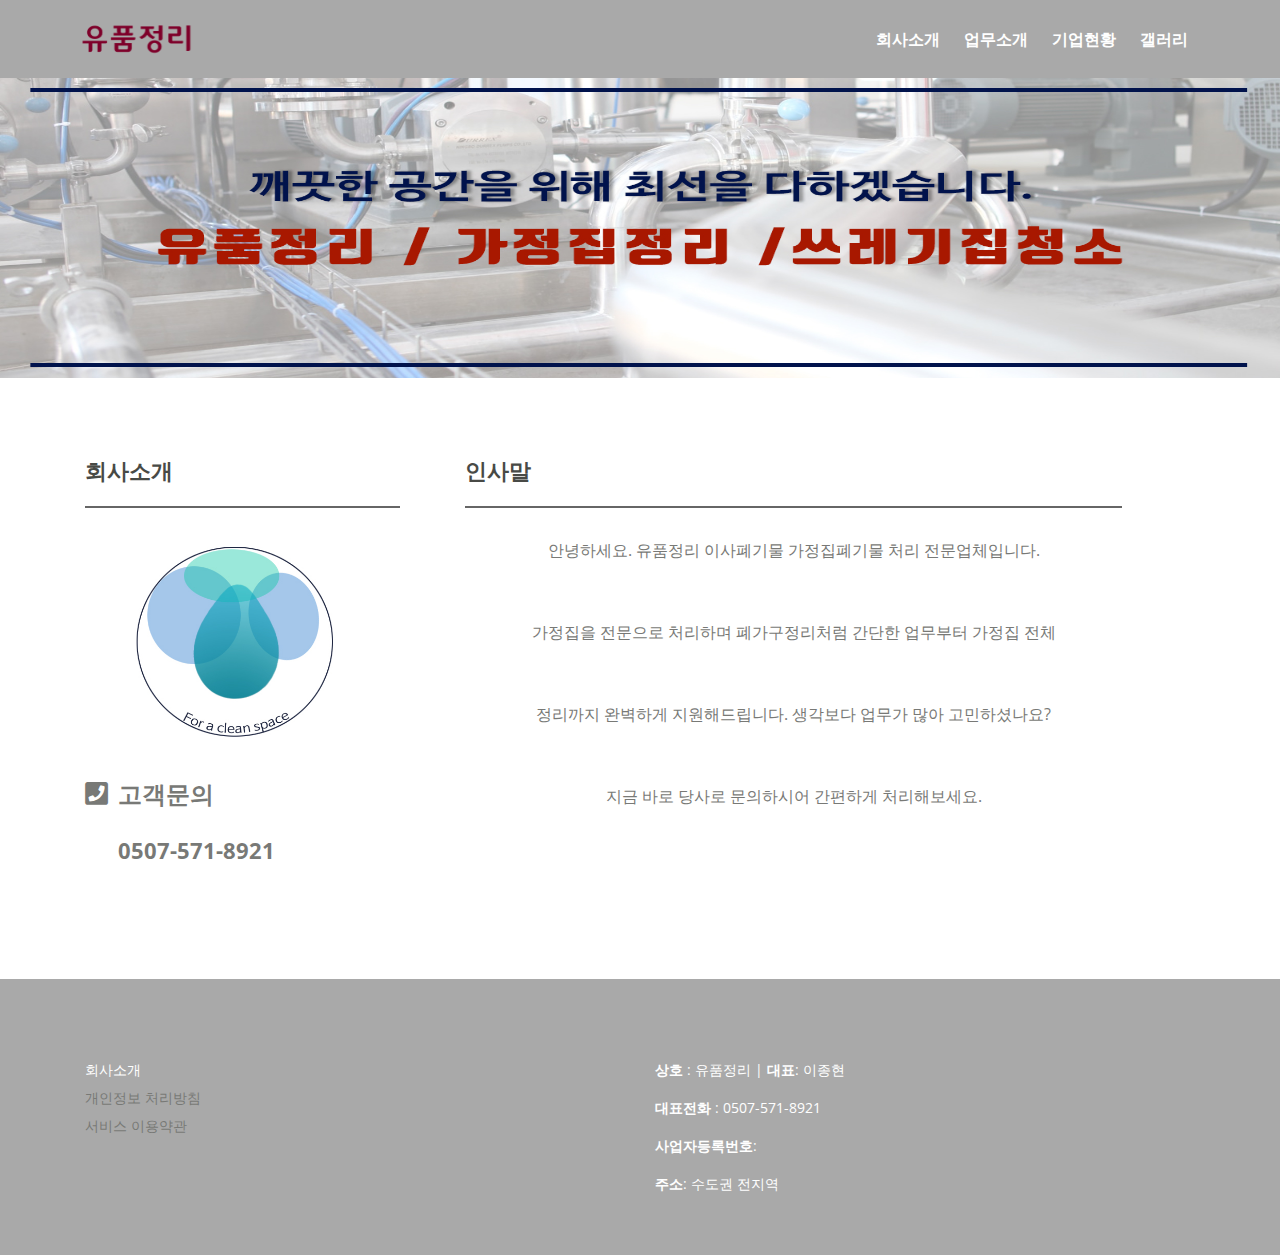
<file: company.html>
<!DOCTYPE html>
    <html lang="ko">
        
    <head>
        <meta charset="utf-8" />
        <meta name="viewport" content="width=device-width, initial-scale=1," />
        <meta http-equiv="X-UA-Compatible" content="IE=edge" />
        <!-- 검색로봇 -->
        <meta name="Location" content="KR" />
        <meta property="og:type" content="website" />
        <meta name="subject" content="강남유품정리 빈집만들기 쓰레기집청소 가정폐기물 이사폐기물" />
        <meta name="title" content="강남유품정리" />
        <meta name="description" content="강남유품정리 빈집만들기 쓰레기집청소 가정폐기물 이사폐기물" />
        <meta property="og:title" content="강남유품정리" />
        <meta property="og:site_name" content="강남유품정리 빈집만들기 쓰레기집청소 가정폐기물 이사폐기물" />
        <meta property="og:description" content="강남유품정리 빈집만들기 쓰레기집청소 가정폐기물 이사폐기물" />

        <!-- 홈페이지제목 바꾸기 -->
        <title>강남유품정리</title>
        <!-- 홈페이지제목 바꾸기 -->
        <link href="https://fonts.googleapis.com/css?family=Montserrat:500,700&display=swap&subset=latin-ext" rel="stylesheet" />
        <link href="https://fonts.googleapis.com/css?family=Open+Sans:400,400i,600&display=swap&subset=latin-ext" rel="stylesheet" />
        <link href="css/bootstrap.css" rel="stylesheet" />
        <link href="css/fontawesome-all.css" rel="stylesheet" />
        <link href="css/swiper.css" rel="stylesheet" />
        <link href="css/magnific-popup.css" rel="stylesheet" />
        <link href="css/styles.css" rel="stylesheet" />
  </head>
  <body>
      <!-- 스피너  -->
    <div class="spinner-wrapper">
      <div class="spinner">
        <div class="bounce1"></div>
        <div class="bounce2"></div>
        <div class="bounce3"></div>
      </div>
    </div>
    <!-- 스피너  -->

    <!-- 네비바  -->

    <nav class="navbar navbar-expand-md navbar-dark navbar-custom">
      <a class="navbar-brand logo-image" href="index.html"><img src="images/logo.png" alt="alternative" /></a>
      <button
        class="navbar-toggler"
        type="button"
        data-toggle="collapse"
        data-target="#navbarsExampleDefault"
        aria-controls="navbarsExampleDefault"
        aria-expanded="false"
        aria-label="Toggle navigation"
      >
        <span class="navbar-toggler-awesome fas fa-bars"></span>
        <span class="navbar-toggler-awesome fas fa-times"></span>
      </button>

      <div class="collapse navbar-collapse" id="navbarsExampleDefault">
        <ul class="navbar-nav ml-auto">
          <li class="nav-item">
            <a class="nav-link page-scroll" href="company.html">회사소개</a>
          </li>
          <li class="nav-item">
            <a class="nav-link page-scroll" href="product.html">업무소개</a>
          </li>
          <li class="nav-item">
            <a class="nav-link page-scroll" href="product2.html">기업현황</a>
          </li>
          <li class="nav-item">
            <a class="nav-link page-scroll" href="gallery.html">갤러리</a>
          </li>
        </ul>
      </div>
    </nav>
    <!-- 네비바-->

    

<!-------------------------------------------------------- 메인 섹션 이미지 여기만 수정------------------------------------------------->
    <div class="contianer">
      <div class="sub-img">
        <img src="images/bgbg.jpg" />
    </div>
    

    <div class="container">
      <div class="row">
        <div class="col-sm-4 sub-right">
          <h3>회사소개</h3>
          <div class="sub-line"></div>
          <img src="images/company_info.jpg" alt="">
          <p class="sub-r-p"><i class="fas fa-phone-square" style="font-size: 26px; margin-right:10px"></i>고객문의</p>
          <p class="sub-r-p2"><i class="fas fa-phone-square" style="color: transparent; font-size: 26px; margin-right:10px"></i>0507-571-8921</p>
        </div>

        <div class="col-sm-8 sub-left">
          <h3>인사말</h3>
          <div class="sub-line"></div>

          <div class="sub-l-text">
            
            <!-- html글쓰기 양식 들어가는곳 -->
            <p>
            <p style="text-align: center;">안녕하세요. 유품정리 이사폐기물 가정집폐기물 처리 전문업체입니다.</p>
<p style="text-align: center;">&nbsp;</p>
<p style="text-align: center;">가정집을 전문으로 처리하며 폐가구정리처럼 간단한 업무부터 가정집 전체</p>
<p style="text-align: center;">&nbsp;</p>
<p style="text-align: center;">정리까지 완벽하게 지원해드립니다. 생각보다 업무가 많아 고민하셨나요?</p>
<p style="text-align: center;">&nbsp;</p>
<p style="text-align: center;">지금 바로 당사로 문의하시어 간편하게 처리해보세요.</p>
            </p>
            <!-- html글쓰기 양식 들어가는곳 -->

        </div>
      </div>
    </div>
    </div>
   <!------------------------------------------------ 메인 섹션 이미지  1200 * 800 ----------------------------------------------------------->





    <!-- 모바일 전화상담 푸터 -->
    <div class="mobile-fixed-bottom">
      <div class="fixed-boottom-text">
        <span><i class="fas fa-phone-square" style="font-size: 26px"></i></span>
        <a href="tel:0507-571-8921">전화상담: 0507-571-8921</a>
      </div>
    </div>
    <!-- 모바일 전화상담 푸터 -->

    <!-- 푸터 -->
   <div class="footer">
    <div class="container">
      <div class="row">
        <div class="col-md-6">
          <div class="text-container">
            <ul class="list-unstyled li-space-lg text-2">
              <li class="mb-11">
                <a class="text-2 text-b" href="company.html">회사소개</a>
              </li>
              <li class="mb-11">
                <a class="text-2 text-b" onclick="javascript:btn()">개인정보 처리방침</a>
              </li>
              <li class="mb-11">
                <a class="text-2 text-b" onclick="javascript:btn()">서비스 이용약관</a>
              </li>
            </ul>
          </div>
        </div>

        <div class="col-md-6">
          <div class="text-container">
            <p class="text-2"><b>상호</b> : 유품정리 | <b>대표</b>: 이종현</p>
            <p class="text-2"><b>대표전화</b> : 0507-571-8921</p>
            <p class="text-2"><b>사업자등록번호</b>: </p>
            <p class="text-2"><b>주소</b>: 수도권 전지역</p>
          </div>
        </div>
      </div>
    </div>
  </div>

  <script>
    function btn() {
      alert("준비중입니다.");
    }
  </script>
  <!-- 푸터 -->

  <!-- 카피라이팅 제거가능 -->
    <div class="copyright">
      <div class="container">
        <div class="row">
          <div class="col-lg-12">
            <!-- <p class="p-small"><a href="">Copyright © 2020</a></p> -->
          </div>
        </div>
      </div>
    </div>
  <!-- 카피라이팅 제거가능 -->

    <!-- Scripts -->
    <script src="js/jquery.min.js"></script>
    <script src="js/popper.min.js"></script>
    <script src="js/bootstrap.min.js"></script>
    <script src="js/jquery.easing.min.js"></script>
    <script src="js/swiper.min.js"></script>
    <script src="js/jquery.magnific-popup.js"></script>
    <script src="js/morphext.min.js"></script>
    <script src="js/isotope.pkgd.min.js"></script>
    <script src="js/validator.min.js"></script>
    <script src="js/scripts.js"></script>
    <!-- Custom scripts -->
    </body>
</html>
</file>
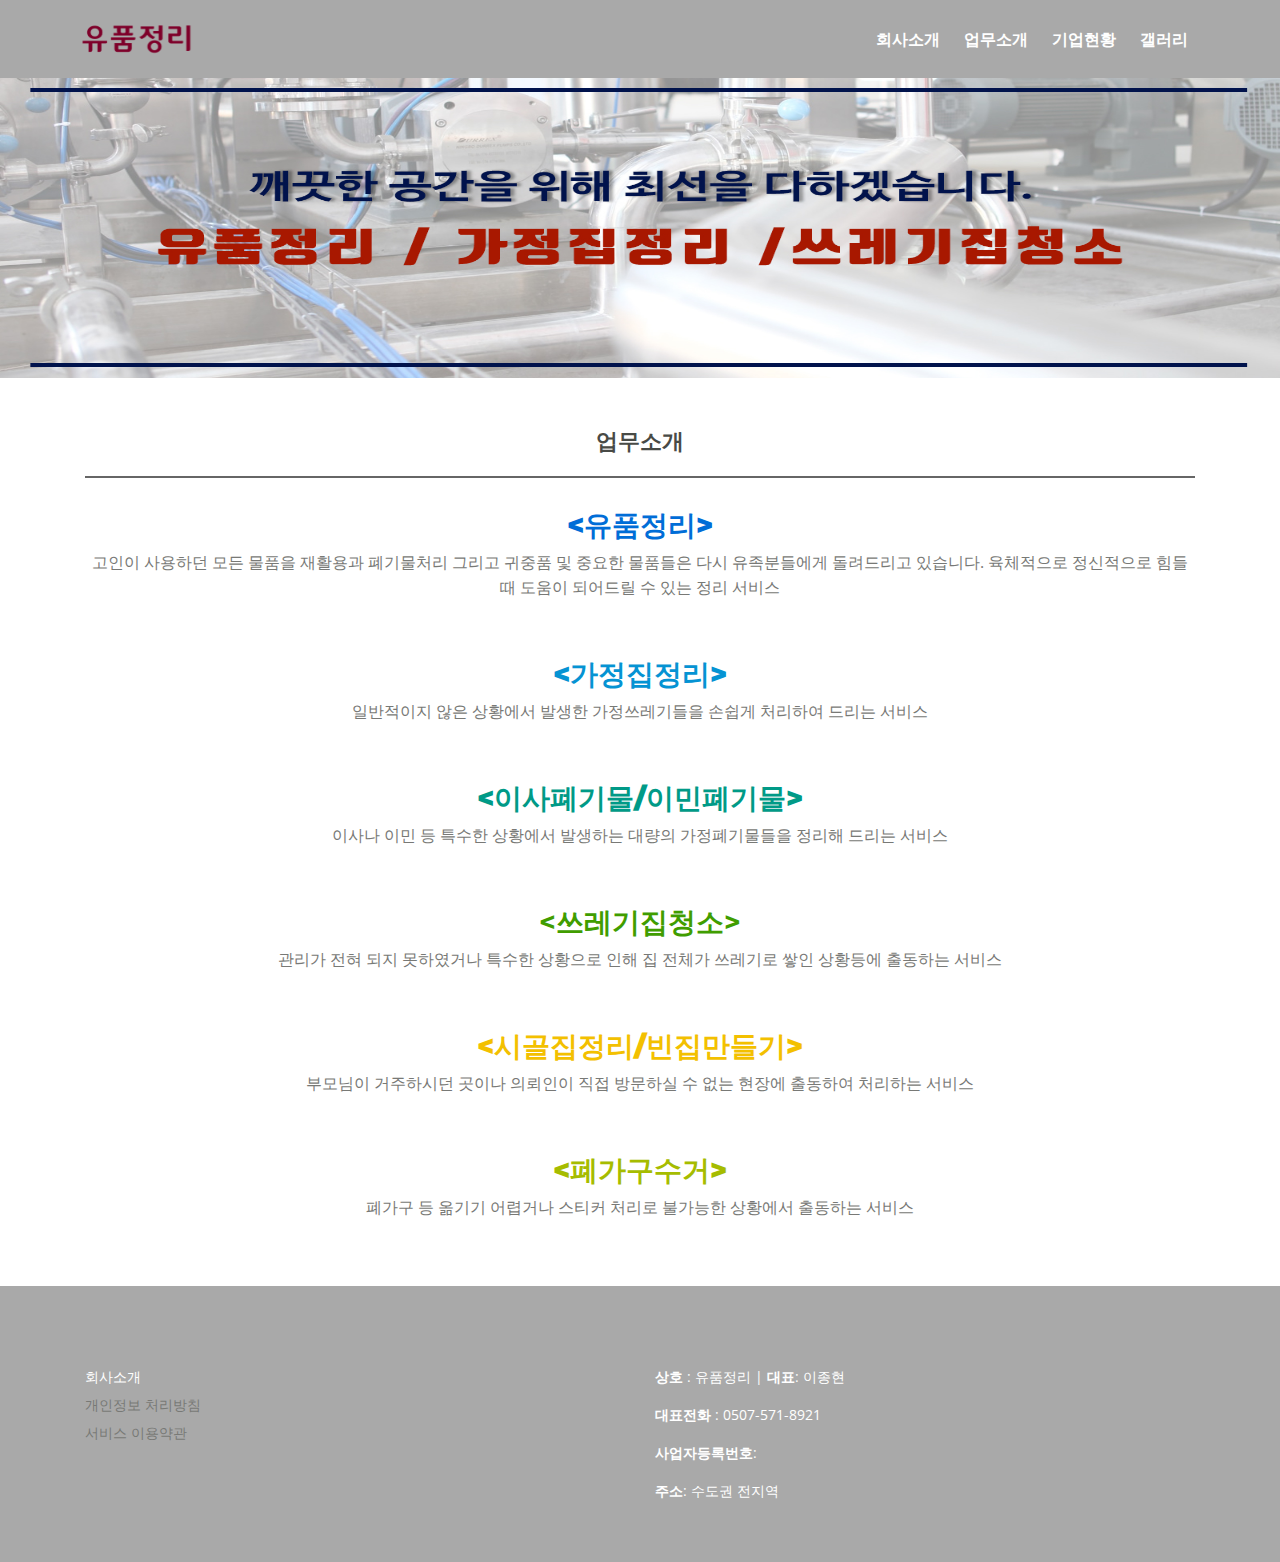
<file: product.html>
<!DOCTYPE html>
    <html lang="ko">
        
    <head>
        <meta charset="utf-8" />
        <meta name="viewport" content="width=device-width, initial-scale=1," />
        <meta http-equiv="X-UA-Compatible" content="IE=edge" />
        <!-- 검색로봇 -->
        <meta name="Location" content="KR" />
        <meta property="og:type" content="website" />
        <meta name="subject" content="강남유품정리 빈집만들기 쓰레기집청소 가정폐기물 이사폐기물" />
        <meta name="title" content="강남유품정리" />
        <meta name="description" content="강남유품정리 빈집만들기 쓰레기집청소 가정폐기물 이사폐기물" />
        <meta property="og:title" content="강남유품정리" />
        <meta property="og:site_name" content="강남유품정리 빈집만들기 쓰레기집청소 가정폐기물 이사폐기물" />
        <meta property="og:description" content="강남유품정리 빈집만들기 쓰레기집청소 가정폐기물 이사폐기물" />

        <!-- 홈페이지제목 바꾸기 -->
        <title>강남유품정리</title>
        <!-- 홈페이지제목 바꾸기 -->
        <link href="https://fonts.googleapis.com/css?family=Montserrat:500,700&display=swap&subset=latin-ext" rel="stylesheet" />
        <link href="https://fonts.googleapis.com/css?family=Open+Sans:400,400i,600&display=swap&subset=latin-ext" rel="stylesheet" />
        <link href="css/bootstrap.css" rel="stylesheet" />
        <link href="css/fontawesome-all.css" rel="stylesheet" />
        <link href="css/swiper.css" rel="stylesheet" />
        <link href="css/magnific-popup.css" rel="stylesheet" />
        <link href="css/styles.css" rel="stylesheet" />
  </head>
  <body>
      <!-- 스피너  -->
    <div class="spinner-wrapper">
      <div class="spinner">
        <div class="bounce1"></div>
        <div class="bounce2"></div>
        <div class="bounce3"></div>
      </div>
    </div>
    <!-- 스피너  -->

    <!-- 네비바  -->

    <nav class="navbar navbar-expand-md navbar-dark navbar-custom">
      <a class="navbar-brand logo-image" href="index.html"><img src="images/logo.png" alt="alternative" /></a>
      <button
        class="navbar-toggler"
        type="button"
        data-toggle="collapse"
        data-target="#navbarsExampleDefault"
        aria-controls="navbarsExampleDefault"
        aria-expanded="false"
        aria-label="Toggle navigation"
      >
        <span class="navbar-toggler-awesome fas fa-bars"></span>
        <span class="navbar-toggler-awesome fas fa-times"></span>
      </button>

      <div class="collapse navbar-collapse" id="navbarsExampleDefault">
        <ul class="navbar-nav ml-auto">
          <li class="nav-item">
            <a class="nav-link page-scroll" href="company.html">회사소개</a>
          </li>
          <li class="nav-item">
            <a class="nav-link page-scroll" href="product.html">업무소개</a>
          </li>
          <li class="nav-item">
            <a class="nav-link page-scroll" href="product2.html">기업현황</a>
          </li>
          <li class="nav-item">
            <a class="nav-link page-scroll" href="gallery.html">갤러리</a>
          </li>
        </ul>
      </div>
    </nav>
    <!-- 네비바-->

    
    <div class="contianer">
      <div class="sub-img">
        <img src="images/bgbg.jpg" />
    </div>
    

    <div class="container">
      <div class="row">
        <div class="col-sm-12 text-center pro-tbox">
          <h3>업무소개</h3>
          <div class="pro-line"></div>
          <div class="pro-text">
            <!-- html글쓰기 양식 들어가는곳 -->
            <p><h2 style="text-align: center;" data-ke-size="size26"><span style="color: #006dd7;"><b>&lt;유품정리&gt;</b></span></h2>
<p style="text-align: center;">고인이 사용하던 모든 물품을 재활용과 폐기물처리 그리고 귀중품 및 중요한 물품들은 다시 유족분들에게 돌려드리고 있습니다. 육체적으로 정신적으로 힘들 때 도움이 되어드릴 수 있는 정리 서비스 </p>
<p style="text-align: center;">&nbsp;</p>
<h2 style="text-align: center;" data-ke-size="size26"><span style="color: #0593d3;"><b>&lt;가정집정리&gt;</b></span></h2>
<p style="text-align: center;">일반적이지 않은 상황에서 발생한 가정쓰레기들을 손쉽게 처리하여 드리는 서비스</p>
<p style="text-align: center;">&nbsp;</p>
<h2 style="text-align: center;" data-ke-size="size26"><span style="color: #009a87;"><b>&lt;이사폐기물/이민폐기물&gt;</b></span></h2>
<p style="text-align: center;">이사나 이민 등 특수한 상황에서 발생하는 대량의 가정폐기물들을 정리해 드리는 서비스</p>
<p style="text-align: center;">&nbsp;</p>
<h2 style="text-align: center;" data-ke-size="size26"><span style="color: #409d00;">&lt;쓰레기집청소&gt;</span></h2>
<p style="text-align: center;">관리가 전혀 되지 못하였거나 특수한 상황으로 인해 집 전체가 쓰레기로 쌓인 상황등에 출동하는 서비스</p>
<p style="text-align: center;">&nbsp;</p>
<h2 style="text-align: center;" data-ke-size="size26"><span style="color: #f3c000;"><b>&lt;시골집정리/빈집만들기&gt;</b></span></h2>
<p style="text-align: center;">부모님이 거주하시던 곳이나 의뢰인이 직접 방문하실 수 없는 현장에 출동하여 처리하는 서비스</p>
<p style="text-align: center;">&nbsp;</p>
<h2 style="text-align: center;" data-ke-size="size26"><span style="color: #a6bc00;"><b>&lt;폐가구수거&gt;</b></span></h2>
<p style="text-align: center;">폐가구 등 옮기기 어렵거나 스티커 처리로 불가능한 상황에서 출동하는 서비스</p></p>
            <!-- html글쓰기 양식 들어가는곳 -->
          </div>
        </div>
      </div>
    </div>





    <!-- 모바일 전화상담 푸터 -->
    <div class="mobile-fixed-bottom">
      <div class="fixed-boottom-text">
        <span><i class="fas fa-phone-square" style="font-size: 26px"></i></span>
        <a href="tel:0507-571-8921">전화상담: 0507-571-8921</a>
      </div>
    </div>
    <!-- 모바일 전화상담 푸터 -->

    <!-- 푸터 -->
   <div class="footer">
    <div class="container">
      <div class="row">
        <div class="col-md-6">
          <div class="text-container">
            <ul class="list-unstyled li-space-lg text-2">
              <li class="mb-11">
                <a class="text-2 text-b" href="company.html">회사소개</a>
              </li>
              <li class="mb-11">
                <a class="text-2 text-b" onclick="javascript:btn()">개인정보 처리방침</a>
              </li>
              <li class="mb-11">
                <a class="text-2 text-b" onclick="javascript:btn()">서비스 이용약관</a>
              </li>
            </ul>
          </div>
        </div>

        <div class="col-md-6">
          <div class="text-container">
            <p class="text-2"><b>상호</b> : 유품정리 | <b>대표</b>: 이종현</p>
            <p class="text-2"><b>대표전화</b> : 0507-571-8921</p>
            <p class="text-2"><b>사업자등록번호</b>: </p>
            <p class="text-2"><b>주소</b>: 수도권 전지역</p>
          </div>
        </div>
      </div>
    </div>
  </div>

  <script>
    function btn() {
      alert("준비중입니다.");
    }
  </script>
  <!-- 푸터 -->

  <!-- 카피라이팅 제거가능 -->
    <div class="copyright">
      <div class="container">
        <div class="row">
          <div class="col-lg-12">
            <!-- <p class="p-small"><a href="">Copyright © 2020</a></p> -->
          </div>
        </div>
      </div>
    </div>
  <!-- 카피라이팅 제거가능 -->

    <!-- Scripts -->
    <script src="js/jquery.min.js"></script>
    <script src="js/popper.min.js"></script>
    <script src="js/bootstrap.min.js"></script>
    <script src="js/jquery.easing.min.js"></script>
    <script src="js/swiper.min.js"></script>
    <script src="js/jquery.magnific-popup.js"></script>
    <script src="js/morphext.min.js"></script>
    <script src="js/isotope.pkgd.min.js"></script>
    <script src="js/validator.min.js"></script>
    <script src="js/scripts.js"></script>
    <!-- Custom scripts -->
    </body>
</html>
</file>
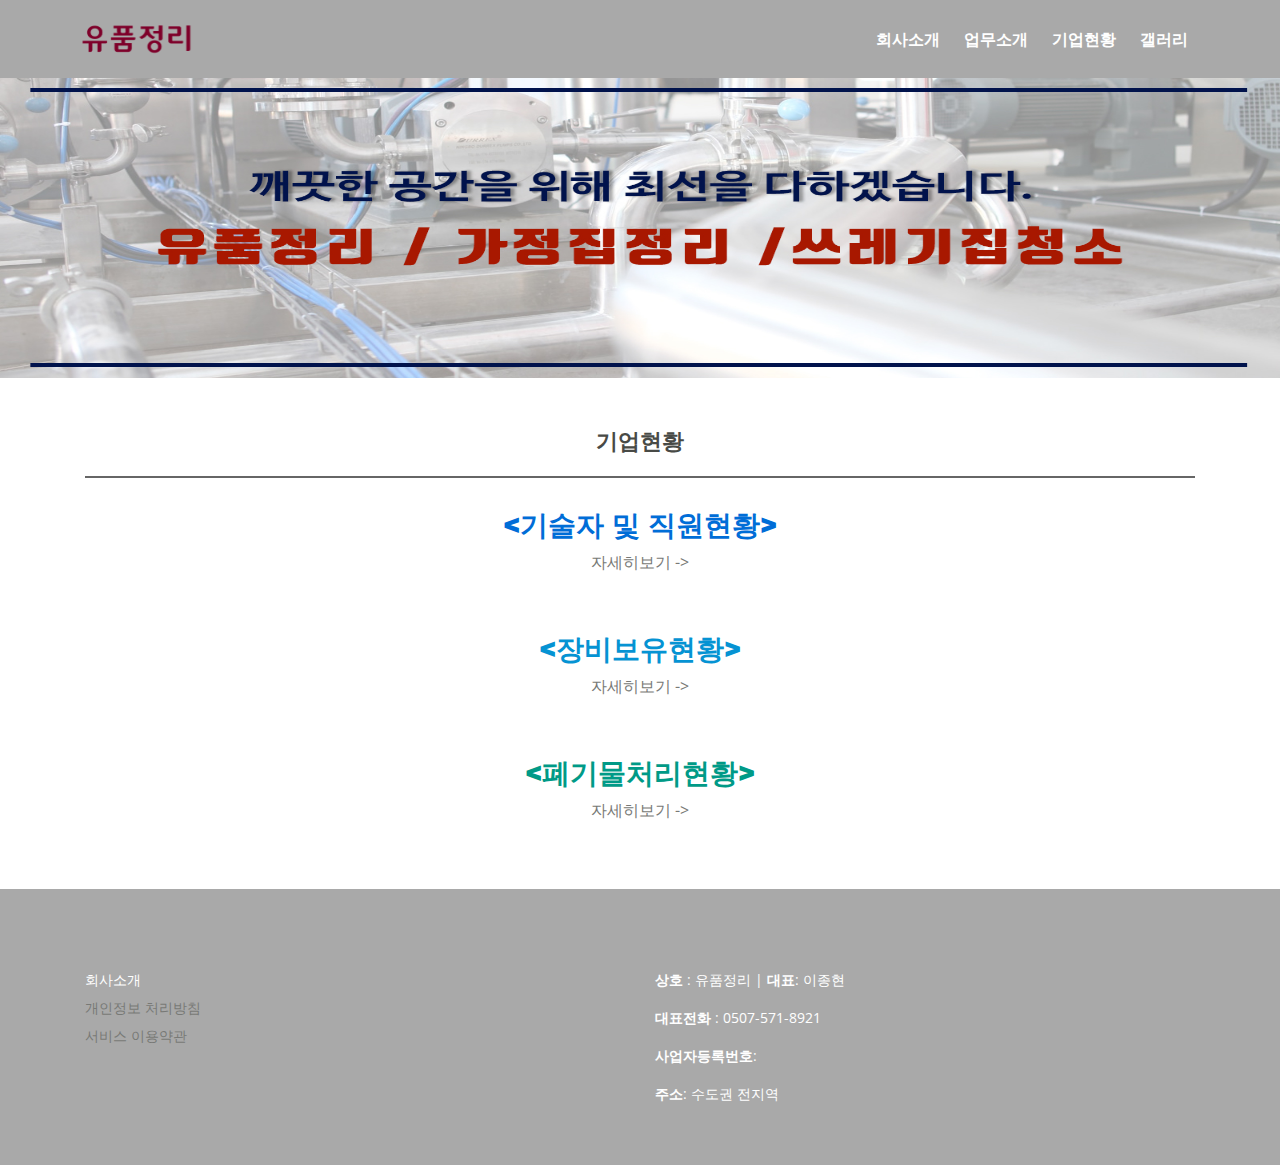
<file: product2.html>
<!DOCTYPE html>
    <html lang="ko">
        
    <head>
        <meta charset="utf-8" />
        <meta name="viewport" content="width=device-width, initial-scale=1," />
        <meta http-equiv="X-UA-Compatible" content="IE=edge" />
        <!-- 검색로봇 -->
        <meta name="Location" content="KR" />
        <meta property="og:type" content="website" />
        <meta name="subject" content="강남유품정리 빈집만들기 쓰레기집청소 가정폐기물 이사폐기물" />
        <meta name="title" content="강남유품정리" />
        <meta name="description" content="강남유품정리 빈집만들기 쓰레기집청소 가정폐기물 이사폐기물" />
        <meta property="og:title" content="강남유품정리" />
        <meta property="og:site_name" content="강남유품정리 빈집만들기 쓰레기집청소 가정폐기물 이사폐기물" />
        <meta property="og:description" content="강남유품정리 빈집만들기 쓰레기집청소 가정폐기물 이사폐기물" />

        <!-- 홈페이지제목 바꾸기 -->
        <title>강남유품정리</title>
        <!-- 홈페이지제목 바꾸기 -->
        <link href="https://fonts.googleapis.com/css?family=Montserrat:500,700&display=swap&subset=latin-ext" rel="stylesheet" />
        <link href="https://fonts.googleapis.com/css?family=Open+Sans:400,400i,600&display=swap&subset=latin-ext" rel="stylesheet" />
        <link href="css/bootstrap.css" rel="stylesheet" />
        <link href="css/fontawesome-all.css" rel="stylesheet" />
        <link href="css/swiper.css" rel="stylesheet" />
        <link href="css/magnific-popup.css" rel="stylesheet" />
        <link href="css/styles.css" rel="stylesheet" />
  </head>
  <body>
      <!-- 스피너  -->
    <div class="spinner-wrapper">
      <div class="spinner">
        <div class="bounce1"></div>
        <div class="bounce2"></div>
        <div class="bounce3"></div>
      </div>
    </div>
    <!-- 스피너  -->

    <!-- 네비바  -->

    <nav class="navbar navbar-expand-md navbar-dark navbar-custom">
      <a class="navbar-brand logo-image" href="index.html"><img src="images/logo.png" alt="alternative" /></a>
      <button
        class="navbar-toggler"
        type="button"
        data-toggle="collapse"
        data-target="#navbarsExampleDefault"
        aria-controls="navbarsExampleDefault"
        aria-expanded="false"
        aria-label="Toggle navigation"
      >
        <span class="navbar-toggler-awesome fas fa-bars"></span>
        <span class="navbar-toggler-awesome fas fa-times"></span>
      </button>

      <div class="collapse navbar-collapse" id="navbarsExampleDefault">
        <ul class="navbar-nav ml-auto">
          <li class="nav-item">
            <a class="nav-link page-scroll" href="company.html">회사소개</a>
          </li>
          <li class="nav-item">
            <a class="nav-link page-scroll" href="product.html">업무소개</a>
          </li>
          <li class="nav-item">
            <a class="nav-link page-scroll" href="product2.html">기업현황</a>
          </li>
          <li class="nav-item">
            <a class="nav-link page-scroll" href="gallery.html">갤러리</a>
          </li>
        </ul>
      </div>
    </nav>
    <!-- 네비바-->

    
    <div class="contianer">
      <div class="sub-img">
        <img src="images/bgbg.jpg" />
    </div>
    

    <div class="container">
      <div class="row">
        <div class="col-sm-12 text-center pro-tbox">
          <h3>기업현황</h3>
          <div class="pro-line"></div>
          <div class="pro-text">
            <!-- html글쓰기 양식 들어가는곳 -->
            <p><h2 style="text-align: center;" data-ke-size="size26"><span style="color: #006dd7;"><b>&lt;기술자 및 직원현황&gt;</b></span></h2>
<p style="text-align: center;">자세히보기 -&gt;</p>
<p style="text-align: center;">&nbsp;</p>
<h2 style="text-align: center;" data-ke-size="size26"><span style="color: #0593d3;"><b>&lt;장비보유현황&gt;</b></span></h2>
<p style="text-align: center;">자세히보기 -&gt;</p>
<p style="text-align: center;">&nbsp;</p>
<h2 style="text-align: center;" data-ke-size="size26"><span style="color: #009a87;"><b>&lt;폐기물처리현황&gt;</b></span></h2>
<p style="text-align: center;">자세히보기 -&gt;</p></p>
            <!-- html글쓰기 양식 들어가는곳 -->
          </div>
        </div>
      </div>
    </div>





    <!-- 모바일 전화상담 푸터 -->
    <div class="mobile-fixed-bottom">
      <div class="fixed-boottom-text">
        <span><i class="fas fa-phone-square" style="font-size: 26px"></i></span>
        <a href="tel:0507-571-8921">전화상담: 0507-571-8921</a>
      </div>
    </div>
    <!-- 모바일 전화상담 푸터 -->

    <!-- 푸터 -->
   <div class="footer">
    <div class="container">
      <div class="row">
        <div class="col-md-6">
          <div class="text-container">
            <ul class="list-unstyled li-space-lg text-2">
              <li class="mb-11">
                <a class="text-2 text-b" href="company.html">회사소개</a>
              </li>
              <li class="mb-11">
                <a class="text-2 text-b" onclick="javascript:btn()">개인정보 처리방침</a>
              </li>
              <li class="mb-11">
                <a class="text-2 text-b" onclick="javascript:btn()">서비스 이용약관</a>
              </li>
            </ul>
          </div>
        </div>

        <div class="col-md-6">
          <div class="text-container">
            <p class="text-2"><b>상호</b> : 유품정리 | <b>대표</b>: 이종현</p>
            <p class="text-2"><b>대표전화</b> : 0507-571-8921</p>
            <p class="text-2"><b>사업자등록번호</b>: </p>
            <p class="text-2"><b>주소</b>: 수도권 전지역</p>
          </div>
        </div>
      </div>
    </div>
  </div>

  <script>
    function btn() {
      alert("준비중입니다.");
    }
  </script>
  <!-- 푸터 -->

  <!-- 카피라이팅 제거가능 -->
    <div class="copyright">
      <div class="container">
        <div class="row">
          <div class="col-lg-12">
            <!-- <p class="p-small"><a href="">Copyright © 2020</a></p> -->
          </div>
        </div>
      </div>
    </div>
  <!-- 카피라이팅 제거가능 -->

    <!-- Scripts -->
    <script src="js/jquery.min.js"></script>
    <script src="js/popper.min.js"></script>
    <script src="js/bootstrap.min.js"></script>
    <script src="js/jquery.easing.min.js"></script>
    <script src="js/swiper.min.js"></script>
    <script src="js/jquery.magnific-popup.js"></script>
    <script src="js/morphext.min.js"></script>
    <script src="js/isotope.pkgd.min.js"></script>
    <script src="js/validator.min.js"></script>
    <script src="js/scripts.js"></script>
    <!-- Custom scripts -->
    </body>
</html>
</file>
<file: css/styles.css>
/* add css */

.blinking {
  -webkit-animation: blink 0.8s ease-in-out infinite alternate;
  -moz-animation: blink 0.8s ease-in-out infinite alternate;
  animation: blink 0.8s ease-in-out infinite alternate;
  color: #006fc0;
}

@-webkit-keyframes blink {
  0% {
    opacity: 0;
  }
  100% {
    opacity: 1;
  }
}
@-moz-keyframes blink {
  0% {
    opacity: 0;
  }
  100% {
    opacity: 1;
  }
}
@keyframes blink {
  0% {
    opacity: 0;
  }
  100% {
    opacity: 1;
  }
}

.main-content {
  width: 100%;
  text-align: center;
}

.main-content img {
  width: 100%;
  max-width: 1140px;
}

.btn {
  text-decoration: none;
  font-weight: bold;
}

.card {
  /* border: none; */
  border-radius: 0;
  padding: 10px;
}

.card:nth-child(2) {
  border-left: none;
  border-right: none;
}

.card-icon {
  font-size: 3rem;
  margin-bottom: 1rem;
  color: #006fc0;
}

.slide-sub-img img {
  width: 90%;
}

.mobile-fixed-bottom {
  position: fixed;
  text-align: center;
  z-index: 999;
  padding: 10px;
  bottom: 0;
  width: 100%;
  background-color: #111;
  display: none;
}

.fixed-boottom-text {
  padding: 10px;
  border: 1px solid #fff;
  display: flex;
  justify-content: center;
  align-items: center;
}

.fixed-boottom-text span {
  color: #fff;
  margin-right: 10px;
}

.fixed-boottom-text a {
  text-decoration: none;
  color: #fff;
}

.fixed-boottom-text:hover {
  color: #fff;
  font-size: 1.2rem;
  transform: 1s all;
  cursor: pointer;
}

.slide-sub-img {
  text-align: left;
}

.contact-text {
  text-align: left;
}

.contact-text p {
  font-size: 14px;
}

.text-b {
  color: #fff;
  text-decoration: none;
}

.text-container p {
  color: #fff;
}

.portfolioContainer {
  display: flex;
  flex-wrap: wrap;
}
.thumb {
  background-color: #ffffff;
  border-radius: 3px;
  margin-top: 30px;
  padding-bottom: 10px;
  padding-left: 10px;
  padding-right: 10px;
  padding-top: 10px;
  width: 100%;
}

.thumb-img {
  border-radius: 2px;
  overflow: hidden;
  width: 100%;
  min-width: 220px;
  min-height: 200px;
  max-width: 220px;
  max-height: 200px;
}

.gal-detail h5 {
  margin: 16px auto 10px auto;
  width: 80%;
  white-space: nowrap;
  display: block;
  overflow: hidden;
  text-overflow: ellipsis;
  font-size: 16px;
}

.card-image {
  min-width: 230px;
  min-height: 220px;
}

@media (max-width: 1024px) {
  .card-image {
    min-width: 190px;
    min-height: 180px;
  }
}

@media (max-width: 1000px) {
  .card-image {
    min-width: 190px;
    min-height: 180px;
    max-width: 250px;
    max-height: 180px;
  }
}

@media (max-width: 769px) {
  .card-image {
    min-width: 450px;
    min-height: 450px;
  }

  .mobile-fixed-bottom {
    display: block;
  }

  .main-content img {
    /* min-width: 1140px; */
    width: 100% !important;
  }
  .slide-sub-img {
    margin-top: 20px;
    text-align: center;
  }

  .contact-text {
    text-align: center;
  }

  .card {
    /* border: none; */
    border-bottom: 1px solid rgba(0, 0, 0, 0.125);
  }
}

@media (max-width: 768px) {
  .thumb-img {
    width: 100%;
    height: 100%;
    max-width: 100%;
    max-height: 250px;
  }
}

@media (max-width: 550px) {
  .card-image {
    min-width: 400px;
    min-height: 400px;
    max-width: 450px;
    max-height: 450px;
  }
}

@media (max-width: 450px) {
  .card-image {
    min-width: 300px;
    min-height: 300px;
  }
}

@media (max-width: 400px) {
  .card-image {
    min-width: 230px;
    min-height: 230px;
    max-width: 200px;
    max-height: 200px;
  }
}

/* sub page*/

.text-center {
  text-align: center;
}

.sub-img {
  width: 100%;
  height: 300px;
}

.sub-img img {
  width: 100%;
  height: 300px;
}

.sub-right,
.sub-left {
  margin-top: 30px;
  padding-top: 50px;
  padding-bottom: 100px;
}

.sub-right img {
  width: 300px;
}

.sub-r-p {
  margin-top: 30px;
  font-size: 24px;
  font-weight: bold;
}

.sub-r-p2 {
  margin-top: 30px;
  font-size: 22px;
  font-weight: bold;
}

.sub-line {
  width: 90%;
  height: 2px;
  background-color: #666;
  margin: 20px 0 30px 0px;
}

.sub-l-text {
  width: 90%;
}

@media (max-width: 768px) {
  .sub-right,
  .sub-left {
    text-align: center;
  }

  .sub-right img {
    width: 200px;
  }
  .sub-line {
    width: 100%;
    height: 2px;
    background-color: #666;
    margin: 20px 0 30px 0px;
  }

  .sub-l-text {
    width: 100%;
  }

  .sub-r-p {
    margin-top: 0px;
    font-size: 16px;
    font-weight: bold;
  }

  .sub-r-p2 {
    margin-top: 0px;
    font-size: 16px;
    font-weight: bold;
  }

  .sub-right,
  .sub-left {
    margin-top: 30px;
    padding-top: 0px;
    padding-bottom: 50px;
  }
}

.pro-tbox {
  padding-top: 50px;
  padding-bottom: 50px;
}

.pro-line {
  width: 100%;
  height: 2px;
  background-color: #666;
  margin: 20px 0 30px 0px;
}

@media (max-width: 768px) {
  .pro-line {
    width: 100%;
    height: 2px;
    background-color: #666;
    margin: 20px 0 30px 0px;
  }
}

/* sub page end */

/* add css */

body,
html {
  width: 100%;
  height: 100%;
}

body,
p {
  color: #787976;
  font: 400 1rem/1.5625rem "Open Sans", sans-serif;
}

.p-large {
  font: 400 1.125rem/1.625rem "Open Sans", sans-serif;
}

.p-small {
  font: 400 0.875rem/1.375rem "Open Sans", sans-serif;
}

.p-heading {
  margin-bottom: 3.5rem;
  text-align: center;
}

.li-space-lg li {
  margin-bottom: 0.375rem;
}

.indent {
  padding-left: 1.25rem;
}

h1 {
  color: #484a46;
  font: 700 2.5rem/3rem "Montserrat", sans-serif;
}

h2 {
  color: #484a46;
  font: 700 1.75rem/2.125rem "Montserrat", sans-serif;
}

h3 {
  color: #484a46;
  font: 700 1.375rem/1.75rem "Montserrat", sans-serif;
}

h4 {
  color: #484a46;
  font: 700 1.25rem/1.625rem "Montserrat", sans-serif;
}

h5 {
  color: #484a46;
  font: 700 1.125rem/1.5rem "Montserrat", sans-serif;
}

h6 {
  color: #484a46;
  font: 700 1rem/1.375rem "Montserrat", sans-serif;
}

a {
  color: #787976;
  text-decoration: underline;
}

a:hover {
  color: #787976;
  text-decoration: underline;
}

a.green {
  color: #006fc0;
}

a.white,
.white {
  color: #dfe5ec;
}

.testimonial-text {
  font-style: italic;
}

.testimonial-author {
  font: 700 1rem/1.375rem "Montserrat", sans-serif;
}

strong {
  color: #484a46;
}

.section-title {
  color: #006fc0;
  font: 500 0.8125rem/1.125rem "Montserrat", sans-serif;
}

.btn-solid-reg {
  display: inline-block;
  padding: 1.1875rem 1.875rem 1.1875rem 1.875rem;
  border: 0.125rem solid #006fc0;
  border-radius: 0.25rem;
  background-color: #006fc0;
  color: #fff;
  font: 700 0.75rem/0 "Montserrat", sans-serif;
  text-decoration: none;
  transition: all 0.2s;
}

.btn-solid-reg:hover {
  background-color: transparent;
  color: #006fc0;
  text-decoration: none;
}

.btn-solid-lg {
  display: inline-block;
  padding: 1.375rem 2.125rem 1.375rem 2.125rem;
  border: 0.125rem solid #006fc0;
  border-radius: 0.25rem;
  background-color: #006fc0;
  color: #fff;
  font: 700 0.75rem/0 "Montserrat", sans-serif;
  text-decoration: none;
  transition: all 0.2s;
}

.btn-solid-lg:hover {
  background-color: transparent;
  color: #006fc0;
  text-decoration: none;
}

.btn-outline-reg {
  display: inline-block;
  padding: 1.1875rem 1.875rem 1.1875rem 1.875rem;
  border: 0.125rem solid #787976;
  border-radius: 0.25rem;
  background-color: transparent;
  color: #787976;
  font: 700 0.75rem/0 "Montserrat", sans-serif;
  text-decoration: none;
  transition: all 0.2s;
}

.btn-outline-reg:hover {
  background-color: #787976;
  color: #fff;
  text-decoration: none;
}

.btn-outline-lg {
  display: inline-block;
  padding: 1.375rem 2.125rem 1.375rem 2.125rem;
  border: 0.125rem solid #787976;
  border-radius: 0.25rem;
  background-color: transparent;
  color: #787976;
  font: 700 0.75rem/0 "Montserrat", sans-serif;
  text-decoration: none;
  transition: all 0.2s;
}

.btn-outline-lg:hover {
  background-color: #787976;
  color: #fff;
  text-decoration: none;
}

.btn-outline-sm {
  display: inline-block;
  padding: 1rem 1.625rem 0.9375rem 1.625rem;
  border: 0.125rem solid #787976;
  border-radius: 0.25rem;
  background-color: transparent;
  color: #787976;
  font: 700 0.75rem/0 "Montserrat", sans-serif;
  text-decoration: none;
  transition: all 0.2s;
}

.btn-outline-sm:hover {
  background-color: #787976;
  color: #fff;
  text-decoration: none;
}

.form-group {
  position: relative;
  margin-bottom: 1.25rem;
}

.form-group.has-error.has-danger {
  margin-bottom: 0.625rem;
}

.form-group.has-error.has-danger .help-block.with-errors ul {
  margin-top: 0.375rem;
}

.label-control {
  position: absolute;
  top: 0.8125rem;
  left: 1.375rem;
  color: #787976;
  opacity: 1;
  font: 400 0.875rem/1.375rem "Open Sans", sans-serif;
  cursor: text;
  transition: all 0.2s ease;
}

/* IE10+ hack to solve lower label text position compared to the rest of the browsers */
@media screen and (-ms-high-contrast: active), screen and (-ms-high-contrast: none) {
  .label-control {
    top: 0.9375rem;
  }
}

.form-control-input:focus + .label-control,
.form-control-input.notEmpty + .label-control,
.form-control-textarea:focus + .label-control,
.form-control-textarea.notEmpty + .label-control {
  top: 0.125rem;
  opacity: 1;
  font-size: 0.75rem;
  font-weight: 500;
}

.form-control-input,
.form-control-select {
  display: block; /* needed for proper display of the label in Firefox, IE, Edge */
  width: 100%;
  padding-top: 1.25rem;
  padding-bottom: 0.25rem;
  padding-left: 1.3125rem;
  border: 1px solid #dadada;
  border-radius: 0.25rem;
  background-color: #fff;
  color: #787976;
  font: 400 0.875rem/1.375rem "Open Sans", sans-serif;
  transition: all 0.2s;
  -webkit-appearance: none; /* removes inner shadow on form inputs on ios safari */
}

.form-control-select {
  padding-top: 0.5rem;
  padding-bottom: 0.5rem;
  height: 3rem;
}

/* IE10+ hack to solve lower label text position compared to the rest of the browsers */
@media screen and (-ms-high-contrast: active), screen and (-ms-high-contrast: none) {
  .form-control-input {
    padding-top: 1.25rem;
    padding-bottom: 0.75rem;
    line-height: 1.75rem;
  }

  .form-control-select {
    padding-top: 0.875rem;
    padding-bottom: 0.75rem;
    height: 3.125rem;
    line-height: 2.125rem;
  }
}

select {
  /* you should keep these first rules in place to maintain cross-browser behavior */
  -webkit-appearance: none;
  -moz-appearance: none;
  -ms-appearance: none;
  -o-appearance: none;
  appearance: none;
  background-image: url("../images/down-arrow.png");
  background-position: 96% 50%;
  background-repeat: no-repeat;
  outline: none;
}

select::-ms-expand {
  display: none; /* removes the ugly default down arrow on select form field in IE11 */
}

.form-control-textarea {
  display: block; /* used to eliminate a bottom gap difference between Chrome and IE/FF */
  width: 100%;
  height: 8rem; /* used instead of html rows to normalize height between Chrome and IE/FF */
  padding-top: 1.25rem;
  padding-left: 1.3125rem;
  border: 1px solid #dadada;
  border-radius: 0.25rem;
  background-color: #fff;
  color: #787976;
  font: 400 1rem/1.5625rem "Open Sans", sans-serif;
  transition: all 0.2s;
}

.form-control-input:focus,
.form-control-select:focus,
.form-control-textarea:focus {
  border: 1px solid #a1a1a1;
  outline: none; /* Removes blue border on focus */
}

.form-control-input:hover,
.form-control-select:hover,
.form-control-textarea:hover {
  border: 1px solid #a1a1a1;
}

.checkbox {
  font: 400 0.875rem/1.375rem "Open Sans", sans-serif;
}

input[type="checkbox"] {
  vertical-align: -15%;
  margin-right: 0.375rem;
}

/* IE10+ hack to raise checkbox field position compared to the rest of the browsers */
@media screen and (-ms-high-contrast: active), screen and (-ms-high-contrast: none) {
  input[type="checkbox"] {
    vertical-align: -9%;
  }
}

.form-control-submit-button {
  display: inline-block;
  width: 100%;
  height: 3.125rem;
  border: 0.125rem solid #006fc0;
  border-radius: 0.25rem;
  background-color: #006fc0;
  color: #fff;
  font: 700 0.75rem/1.75rem "Montserrat", sans-serif;
  cursor: pointer;
  transition: all 0.2s;
}

.form-control-submit-button:hover {
  background-color: transparent;
  color: #006fc0;
}

/* Form Success And Error Message Formatting */
#lmsgSubmit.h3.text-center.tada.animated,
#cmsgSubmit.h3.text-center.tada.animated,
#pmsgSubmit.h3.text-center.tada.animated,
#lmsgSubmit.h3.text-center,
#cmsgSubmit.h3.text-center,
#pmsgSubmit.h3.text-center {
  display: block;
  margin-bottom: 0;
  color: #b93636;
  font: 400 1.125rem/1rem "Open Sans", sans-serif;
}

.help-block.with-errors .list-unstyled {
  color: #787976;
  font-size: 0.75rem;
  line-height: 1.125rem;
  text-align: left;
}

.help-block.with-errors ul {
  margin-bottom: 0;
}
/* end of form success and error message formatting */

/* Form Success And Error Message Animation - Animate.css */
@-webkit-keyframes tada {
  from {
    -webkit-transform: scale3d(1, 1, 1);
    -ms-transform: scale3d(1, 1, 1);
    transform: scale3d(1, 1, 1);
  }
  10%,
  20% {
    -webkit-transform: scale3d(0.9, 0.9, 0.9) rotate3d(0, 0, 1, -3deg);
    -ms-transform: scale3d(0.9, 0.9, 0.9) rotate3d(0, 0, 1, -3deg);
    transform: scale3d(0.9, 0.9, 0.9) rotate3d(0, 0, 1, -3deg);
  }
  30%,
  50%,
  70%,
  90% {
    -webkit-transform: scale3d(1.1, 1.1, 1.1) rotate3d(0, 0, 1, 3deg);
    -ms-transform: scale3d(1.1, 1.1, 1.1) rotate3d(0, 0, 1, 3deg);
    transform: scale3d(1.1, 1.1, 1.1) rotate3d(0, 0, 1, 3deg);
  }
  40%,
  60%,
  80% {
    -webkit-transform: scale3d(1.1, 1.1, 1.1) rotate3d(0, 0, 1, -3deg);
    -ms-transform: scale3d(1.1, 1.1, 1.1) rotate3d(0, 0, 1, -3deg);
    transform: scale3d(1.1, 1.1, 1.1) rotate3d(0, 0, 1, -3deg);
  }
  to {
    -webkit-transform: scale3d(1, 1, 1);
    -ms-transform: scale3d(1, 1, 1);
    transform: scale3d(1, 1, 1);
  }
}

@keyframes tada {
  from {
    -webkit-transform: scale3d(1, 1, 1);
    -ms-transform: scale3d(1, 1, 1);
    transform: scale3d(1, 1, 1);
  }
  10%,
  20% {
    -webkit-transform: scale3d(0.9, 0.9, 0.9) rotate3d(0, 0, 1, -3deg);
    -ms-transform: scale3d(0.9, 0.9, 0.9) rotate3d(0, 0, 1, -3deg);
    transform: scale3d(0.9, 0.9, 0.9) rotate3d(0, 0, 1, -3deg);
  }
  30%,
  50%,
  70%,
  90% {
    -webkit-transform: scale3d(1.1, 1.1, 1.1) rotate3d(0, 0, 1, 3deg);
    -ms-transform: scale3d(1.1, 1.1, 1.1) rotate3d(0, 0, 1, 3deg);
    transform: scale3d(1.1, 1.1, 1.1) rotate3d(0, 0, 1, 3deg);
  }
  40%,
  60%,
  80% {
    -webkit-transform: scale3d(1.1, 1.1, 1.1) rotate3d(0, 0, 1, -3deg);
    -ms-transform: scale3d(1.1, 1.1, 1.1) rotate3d(0, 0, 1, -3deg);
    transform: scale3d(1.1, 1.1, 1.1) rotate3d(0, 0, 1, -3deg);
  }
  to {
    -webkit-transform: scale3d(1, 1, 1);
    -ms-transform: scale3d(1, 1, 1);
    transform: scale3d(1, 1, 1);
  }
}

.tada {
  -webkit-animation-name: tada;
  animation-name: tada;
}

.animated {
  -webkit-animation-duration: 1s;
  animation-duration: 1s;
  -webkit-animation-fill-mode: both;
  animation-fill-mode: both;
}
/* end of form success and error message animation - Animate.css */

/* Fade-move Animation For Lightbox - Magnific Popup */
/* at start */
.my-mfp-slide-bottom .zoom-anim-dialog {
  opacity: 0;
  transition: all 0.2s ease-out;
  -webkit-transform: translateY(-1.25rem) perspective(37.5rem) rotateX(10deg);
  -ms-transform: translateY(-1.25rem) perspective(37.5rem) rotateX(10deg);
  transform: translateY(-1.25rem) perspective(37.5rem) rotateX(10deg);
}

/* animate in */
.my-mfp-slide-bottom.mfp-ready .zoom-anim-dialog {
  opacity: 1;
  -webkit-transform: translateY(0) perspective(37.5rem) rotateX(0);
  -ms-transform: translateY(0) perspective(37.5rem) rotateX(0);
  transform: translateY(0) perspective(37.5rem) rotateX(0);
}

/* animate out */
.my-mfp-slide-bottom.mfp-removing .zoom-anim-dialog {
  opacity: 0;
  -webkit-transform: translateY(-0.625rem) perspective(37.5rem) rotateX(10deg);
  -ms-transform: translateY(-0.625rem) perspective(37.5rem) rotateX(10deg);
  transform: translateY(-0.625rem) perspective(37.5rem) rotateX(10deg);
}

/* dark overlay, start state */
.my-mfp-slide-bottom.mfp-bg {
  opacity: 0;
  transition: opacity 0.2s ease-out;
}

/* animate in */
.my-mfp-slide-bottom.mfp-ready.mfp-bg {
  opacity: 0.8;
}
/* animate out */
.my-mfp-slide-bottom.mfp-removing.mfp-bg {
  opacity: 0;
}
/* end of fade-move animation for lightbox - magnific popup */

/* Fade Animation For Image Slider - Magnific Popup */
@-webkit-keyframes fadeIn {
  from {
    opacity: 0;
  }
  to {
    opacity: 1;
  }
}

@keyframes fadeIn {
  from {
    opacity: 0;
  }
  to {
    opacity: 1;
  }
}

.fadeIn {
  -webkit-animation: fadeIn 0.6s;
  animation: fadeIn 0.6s;
}

@-webkit-keyframes fadeOut {
  from {
    opacity: 1;
  }
  to {
    opacity: 0;
  }
}

@keyframes fadeOut {
  from {
    opacity: 1;
  }
  to {
    opacity: 0;
  }
}

.fadeOut {
  -webkit-animation: fadeOut 0.8s;
  animation: fadeOut 0.8s;
}
/* end of fade animation for image slider - magnific popup */

/*************************/
/*     02. Preloader     */
/*************************/

/**************************/
/*     03. Navigation     */
/**************************/
.navbar-custom {
  padding-top: 0.375rem;
  padding-bottom: 0.375rem;
  background-color: #a9a9a9;
  /* box-shadow: 0 0.0625rem 0.375rem 0 rgba(0, 0, 0, 0.1); */
  font: 600 0.875rem/0.875rem "Open Sans", sans-serif;
  transition: all 0.2s;
}

.navbar-custom .navbar-brand {
  font-size: 0;
}

.navbar-custom .navbar-brand.logo-image img {
  width: 7.0625rem;
  height: 2rem;
  -webkit-backface-visibility: hidden;
}

.navbar-custom .navbar-brand.logo-text {
  margin-top: 0.25rem;
  margin-bottom: 0.25rem;
  font: 700 2.25rem/1.5rem "Montserrat", sans-serif;
  color: #fff;
  text-decoration: none;
}

.navbar-custom .navbar-nav {
  margin-top: 0.75rem;
  margin-bottom: 0.5rem;
}

.navbar-custom .nav-item .nav-link {
  padding: 0.625rem 0.75rem 0.625rem 0.75rem;
  color: #fff;
  text-decoration: none;
  transition: all 0.2s ease;
}

.navbar-custom .nav-item .nav-link:hover,
.navbar-custom .nav-item .nav-link.active {
  color: #006fc0;
}

/* Dropdown Menu */
.navbar-custom .dropdown:hover > .dropdown-menu {
  display: block; /* this makes the dropdown menu stay open while hovering it */
  min-width: auto;
  animation: fadeDropdown 0.2s; /* required for the fade animation */
}

@keyframes fadeDropdown {
  0% {
    opacity: 0;
  }

  100% {
    opacity: 1;
  }
}

.navbar-custom .dropdown-toggle:focus {
  /* removes dropdown outline on focus  */
  outline: 0;
}

.navbar-custom .dropdown-menu {
  margin-top: 0;
  border: none;
  border-radius: 0.25rem;
  background-color: #a9a9a9;
}

.navbar-custom .dropdown-item {
  color: #fff;
  text-decoration: none;
}

.navbar-custom .dropdown-item:hover {
  background-color: #a9a9a9;
}

.navbar-custom .dropdown-item .item-text {
  font: 600 0.875rem/0.875rem "Open Sans", sans-serif;
}

.navbar-custom .dropdown-item:hover .item-text {
  color: #006fc0;
}

.navbar-custom .dropdown-items-divide-hr {
  width: 100%;
  height: 1px;
  margin: 0.75rem auto 0.75rem auto;
  border: none;
  background-color: #b5bcc4;
  opacity: 0.2;
}
/* end of dropdown menu */

.navbar-custom .social-icons {
  display: none;
}

.navbar-custom .navbar-toggler {
  border: none;
  color: #fff;
  font-size: 2rem;
}

.navbar-custom button[aria-expanded="false"] .navbar-toggler-awesome.fas.fa-times {
  display: none;
}

.navbar-custom button[aria-expanded="false"] .navbar-toggler-awesome.fas.fa-bars {
  display: inline-block;
}

.navbar-custom button[aria-expanded="true"] .navbar-toggler-awesome.fas.fa-bars {
  display: none;
}

.navbar-custom button[aria-expanded="true"] .navbar-toggler-awesome.fas.fa-times {
  display: inline-block;
  margin-right: 0.125rem;
}

/*********************/
/*    04. Header     */
/*********************/
.header {
  /* background: url("../images/main.jpg") center center no-repeat; */
  /* background-size: cover; */
}

.header .header-content {
  /* padding-top: 8rem; */
  /* padding-bottom: 2.125rem; */
  /* text-align: center; */
  width: 100%;
}

.header h1 {
  margin-bottom: 0.5rem;
  color: #fff;
}

.header .p-large {
  margin-bottom: 2rem;
  color: #dfe5ec;
}

.header .btn-solid-lg {
  margin-right: 0.5rem;
  margin-bottom: 1.25rem;
}

/*********************/
/*     05. Intro     */
/*********************/
.basic-1 {
  padding-top: 6.5rem;
  padding-bottom: 3rem;
}

.basic-1 .text-container {
  margin-bottom: 3rem;
}

.basic-1 .section-title {
  margin-bottom: 0.5rem;
}

.basic-1 h2 {
  margin-bottom: 1.375rem;
}

.basic-1 .testimonial-author {
  color: #484a46;
}

/* Hover Animation */
.basic-1 .image-container {
  overflow: hidden;
  border-radius: 0.25rem;
}

.basic-1 .image-container img {
  margin: 0;
  border-radius: 0.25rem;
  transition: all 0.3s;
  width: 100%;
}

.basic-1 .image-container:hover img {
  -moz-transform: scale(1.15);
  -webkit-transform: scale(1.15);
  transform: scale(1.15);
}
/* end of hover animation */

/***************************/
/*     06. Description     */
/***************************/
.cards-1 {
  padding-top: 3rem;
  padding-bottom: 2.875rem;
}

.cards-1 .card {
  margin-bottom: 2.5rem;
  border: none;
  text-align: center;
}

.cards-1 .fa-stack {
  width: 6rem;
  height: 6rem;
  /* margin-right: auto;
	margin-bottom: 1rem;
	margin-left: auto;
	line-height: 6rem;
	text-align: left; */
}

.cards-1 .fa-stack .hexagon {
  position: absolute;
  width: 6rem;
  height: 6rem;
  background: url("../images/hexagon-green.svg") center center no-repeat;
  background-size: 6rem 6rem;
}

.cards-1 .fa-stack-1x {
  /* color: #fff; */
  font-size: 2rem;
}

.cards-1 .card-body {
  padding: 0;
}

.cards-1 .card-title {
  margin-bottom: 0.625rem;
}

/************************/
/*     07. Services     */
/************************/
.cards-2 {
  padding-top: 6.625rem;
  padding-bottom: 1.25rem;
  background-color: #fbfbfb;
}

.cards-2 .section-title {
  margin-bottom: 0.5rem;
  text-align: center;
}

.cards-2 h2 {
  margin-bottom: 3.25rem;
  text-align: center;
}

.cards-2 .card {
  margin-bottom: 5.625rem;
  border: none;
  background-color: transparent;
}

.cards-2 .card-image img {
  border-top-left-radius: 0.375rem;
  border-top-right-radius: 0.375rem;
}

.cards-2 .card-body {
  padding: 2.25rem 2rem 2.125rem 2rem;
  border: 1px solid #ebe8e8;
  border-bottom-left-radius: 0.375rem;
  border-bottom-right-radius: 0.375rem;
  background-color: #fff;
}

.cards-2 h3 {
  margin-bottom: 0.75rem;
  text-align: center;
}

.cards-2 .list-unstyled {
  margin-bottom: 1.5rem;
}

.cards-2 .list-unstyled .fas {
  color: #006fc0;
  font-size: 0.5rem;
  line-height: 1.375rem;
}

.cards-2 .list-unstyled .media-body {
  margin-left: 0.625rem;
}

.cards-2 .price {
  margin-bottom: 0.25rem;
  color: #484a46;
  font: 700 1rem/1.5rem "Montserrat", sans-serif;
  text-align: center;
}

.cards-2 .price span {
  color: #006fc0;
}

.cards-2 .button-container {
  margin-top: -1.375rem;
  text-align: center;
}

.cards-2 .btn-solid-reg:hover {
  background-color: #fff;
}

/*************************/
/*     08. Details 1     */
/*************************/
.accordion .area-1 {
  height: 27rem;
  background: url("../images/details-1-background.jpg") center center no-repeat;
  background-size: cover;
}

.accordion .accordion-container {
  max-width: 90%;
  margin-right: auto;
  margin-left: auto;
  padding-top: 6.375rem;
  padding-bottom: 1.5rem;
}

.accordion h2 {
  margin-bottom: 1.625rem;
}

.accordion .item {
  margin-bottom: 2rem;
}

.accordion h4 {
  margin-bottom: 0;
}

.accordion span[aria-expanded="true"] .circle-numbering,
.accordion span[aria-expanded="false"] .circle-numbering {
  display: inline-block;
  width: 2.25rem;
  height: 2.25rem;
  margin-right: 0.875rem;
  border: 0.125rem solid #006fc0;
  border-radius: 50%;
  background-color: #006fc0;
  color: #fff;
  font: 700 1rem/2.125rem "Montserrat", sans-serif;
  text-align: center;
  vertical-align: middle;
  cursor: pointer;
  transition: all 0.2s ease;
}

.accordion span[aria-expanded="false"] .circle-numbering {
  border: 0.125rem solid #484a46;
  background-color: transparent;
  color: #484a46;
}

.accordion .item:hover span[aria-expanded="false"] .circle-numbering {
  border: 0.125rem solid #006fc0;
  color: #006fc0;
}

.accordion .accordion-title {
  display: inline-block;
  width: 70%;
  margin-top: 0.125rem;
  margin-bottom: 0.25rem;
  color: #484a46;
  font: 700 1.25rem/1.75rem "Montserrat", sans-serif;
  vertical-align: middle;
  cursor: pointer;
  transition: all 0.2s ease;
}

.accordion .item:hover .accordion-title {
  color: #006fc0;
}

.accordion span[aria-expanded="true"] .accordion-title {
  color: #006fc0;
}

.accordion .accordion-body {
  margin-left: 3.125rem;
}

/*************************/
/*     09. Details 2     */
/*************************/
.tabs .tabs-container {
  max-width: 90%;
  margin-right: auto;
  margin-left: auto;
  padding-top: 2rem;
  padding-bottom: 5.75rem;
}

.tabs .nav-tabs {
  justify-content: center;
  margin-bottom: 1.125rem;
  border-bottom: none;
}

.tabs .nav-link {
  margin-right: 1.625rem;
  margin-bottom: 0.875rem;
  padding: 0;
  border: none;
  border-radius: 0.25rem;
  color: #c1cace;
  font: 700 1.375rem/1.375rem "Montserrat", sans-serif;
  text-decoration: none;
  transition: all 0.2s ease;
}

.tabs .nav-link:hover,
.tabs .nav-link.active {
  color: #006fc0;
}

.tabs .nav-link .fas {
  margin-right: 0.125rem;
  font-size: 0.875rem;
  vertical-align: 20%;
}

.tabs #tab-1 .progress-container {
  margin-top: 1.5rem;
}

.tabs #tab-1 .progress-container .title {
  margin-bottom: 0.25rem;
  color: #484a46;
  font: 600 0.875rem/1.25rem "Open Sans", sans-serif;
}

.tabs #tab-1 .progress {
  height: 1.375rem;
  margin-bottom: 1.125rem;
  border-radius: 0.125rem;
  background-color: #f9fafc;
}

.tabs #tab-1 .progress-bar {
  display: block;
  padding-left: 1.5rem;
  border-radius: 0.125rem;
  background: linear-gradient(to bottom right, #006fc0, #1bd1a7);
}

.tabs #tab-1 .progress-bar.first {
  width: 100%;
}

.tabs #tab-1 .progress-bar.second {
  width: 75%;
}

.tabs #tab-1 .progress-bar.third {
  width: 90%;
}

.tabs #tab-2 .list-unstyled {
  margin-top: 1.75rem;
  margin-bottom: 0;
  vertical-align: top;
}

.tabs #tab-2 .list-unstyled .media {
  margin-bottom: 2rem;
}

.tabs #tab-2 .list-unstyled .media-bullet {
  color: #006fc0;
  font-weight: 600;
  font-size: 2rem;
  line-height: 2rem;
}

.tabs #tab-2 .list-unstyled .media-body {
  margin-left: 0.875rem;
}

.tabs #tab-3 .list-unstyled .fas {
  color: #006fc0;
  font-size: 0.5rem;
  line-height: 1.375rem;
}

.tabs #tab-3 .list-unstyled .media-body {
  margin-left: 0.625rem;
}

.tabs #tab-3 .list-unstyled {
  margin-bottom: 1.75rem;
}

.tabs .area-2 {
  height: 27rem;
  background: url("../images/details-2-background.jpg") center center no-repeat;
  background-size: cover;
}

/****************************/
/*     10. Testimonials     */
/****************************/
.slider {
  padding-top: 6.375rem;
  padding-bottom: 6.5rem;
  background-color: #fbfbfb;
}

@media (max-width: 768px) {
  .slider {
    padding-top: 3.375rem;
    padding-bottom: 3.5rem;
    background-color: #fbfbfb;
  }
}

.slider h2 {
  margin-bottom: 0.75rem;
  text-align: center;
}

.slider .slider-container {
  position: relative;
}

.slider .swiper-container {
  position: static;
  width: 90%;
  text-align: center;
}

.slider .swiper-button-prev:focus,
.slider .swiper-button-next:focus {
  /* even if you can't see it chrome you can see it on mobile device */
  outline: none;
}

.slider .swiper-button-prev {
  left: -0.7rem;
  background-image: url("data:image/svg+xml;charset=utf-8,%3Csvg%20xmlns%3D'http%3A%2F%2Fwww.w3.org%2F2000%2Fsvg'%20viewBox%3D'0%200%2028%2044'%3E%3Cpath%20d%3D'M0%2C22L22%2C0l2.1%2C2.1L4.2%2C22l19.9%2C19.9L22%2C44L0%2C22L0%2C22L0%2C22z'%20fill%3D'%23787976'%2F%3E%3C%2Fsvg%3E");
  background-size: 1.125rem 1.75rem;
}

.slider .swiper-button-next {
  right: -0.7rem;
  background-image: url("data:image/svg+xml;charset=utf-8,%3Csvg%20xmlns%3D'http%3A%2F%2Fwww.w3.org%2F2000%2Fsvg'%20viewBox%3D'0%200%2028%2044'%3E%3Cpath%20d%3D'M27%2C22L27%2C22L5%2C44l-2.1-2.1L22.8%2C22L2.9%2C2.1L5%2C0L27%2C22L27%2C22z'%20fill%3D'%23787976'%2F%3E%3C%2Fsvg%3E");
  background-size: 1.125rem 1.75rem;
}

.slider .card {
  position: relative;
  border: none;
  background-color: transparent;
}

.slider .card-image {
  width: 100%;
  margin-bottom: 0.25rem;
  margin-left: auto;
  margin-right: auto;
}

.slider .card .card-body {
  padding-bottom: 0;
}

.slider .testimonial-text {
  margin-bottom: 0.625rem;
}

.slider .testimonial-author {
  color: #484a46;
}

/**********************/
/*     11. Call Me    */
/**********************/
.form-1 {
  padding-top: 6.625rem;
  padding-bottom: 5.625rem;
  background-color: #153e52;
}

.form-1 .text-container {
  margin-bottom: 4rem;
}

.form-1 .section-title {
  margin-bottom: 0.5rem;
}

.form-1 h2 {
  margin-bottom: 1.375rem;
  color: #fff;
}

.form-1 .list-unstyled .fas {
  color: #006fc0;
  font-size: 0.5rem;
  line-height: 1.375rem;
}

.form-1 .list-unstyled .media-body {
  margin-left: 0.625rem;
}

.form-1 .label-control {
  color: #fff;
}

.form-1 .form-control-input,
.form-1 .form-control-select {
  border: 1px solid #39728f;
  background-color: #2a5d77;
  color: #fff;
}

.form-1 .form-control-textarea {
  border: 1px solid #39728f;
  background-color: #2a5d77;
  color: #fff;
}

.form-1 .form-control-input:focus,
.form-1 .form-control-input:hover,
.form-1 .form-control-select:focus,
.form-1 .form-control-select:hover,
.form-1 .form-control-textarea:focus,
.form-1 .form-control-textarea:hover {
  border: 1px solid #fff;
}

#lmsgSubmit.h3.text-center.tada.animated,
#lmsgSubmit.h3.text-center {
  color: #fff;
}

.form-1 .help-block.with-errors .list-unstyled {
  color: #dfe5ec;
}

/************************/
/*     12. Projects     */
/************************/
.filter {
  padding-top: 6.5rem;
  padding-bottom: 7rem;
}

.filter .section-title {
  margin-bottom: 0.5rem;
}

.filter h2,
.filter .section-title {
  text-align: center;
}

.filter h2 {
  margin-bottom: 3.25rem;
}

.filter .button-group {
  text-align: center;
}

.filter .button-group a {
  display: inline-block;
  margin-right: 0.1875rem;
  margin-bottom: 0.5rem;
  margin-left: 0.1875rem;
  padding: 0.3125rem 1.375rem 0.25rem 1.375rem;
  border-radius: 0.25rem;
  background-color: #f1f4f7;
  color: #7b7e85;
  font: 700 0.75rem/1.25rem "Montserrat", sans-serif;
  cursor: pointer;
  transition: all 0.2s ease;
}

.filter .button-group a:hover {
  background-color: #006fc0;
  color: #fff;
}

.filter .button-group a.button.is-checked {
  background-color: #006fc0;
  color: #fff;
}

.filter .grid {
  margin-top: 1.25rem;
  border-radius: 0.375rem;
}

/* Hover Animation */
.filter .element-item {
  position: relative;
  float: left;
  overflow: hidden;
  width: 50%;
  background-color: #000; /* to hide 1px white margin in IE */
}

.filter .element-item img {
  max-width: 100%;
  margin: 0;
  transition: all 0.3s;
}

.filter .element-item:hover img {
  -moz-transform: scale(1.15);
  -webkit-transform: scale(1.15);
  transform: scale(1.15);
}
/* end of hover animation */

.filter .element-item .element-item-overlay {
  position: absolute;
  z-index: 2;
  top: 0;
  left: 0;
  width: 100%;
  height: 100%;
  background-color: rgba(0, 0, 0, 0.4);
  opacity: 1;
  text-align: center;
  transition: all 0.3s;
}

.filter .element-item .element-item-overlay span {
  position: absolute;
  z-index: 3;
  top: 42%;
  right: 0;
  left: 0;
  color: #fff;
  font: 700 1.125rem/1.625rem "Montserrat", sans-serif;
}

/**********************************/
/*     13. Project Lightboxes     */
/**********************************/
.lightbox-basic {
  position: relative;
  max-width: 62.5rem;
  margin: 2.5rem auto;
  padding: 1.5625rem;
  border-radius: 0.25rem;
  background: #fff;
  text-align: left;
}

.lightbox-basic img {
  margin-right: auto;
  margin-bottom: 2rem;
  margin-left: auto;
  border-radius: 0.25rem;
}

.lightbox-basic .line-heading {
  width: 3rem;
  height: 1px;
  margin-top: 0;
  margin-bottom: 0.625rem;
  margin-left: 0;
  border: none;
  background-color: #006fc0;
}

.lightbox-basic h6 {
  margin-bottom: 2rem;
}

.lightbox-basic .testimonial-container {
  margin-top: 1.75rem;
  margin-bottom: 2.125rem;
  padding: 1.125rem 1.5rem 1.125rem 1.5rem;
  border-radius: 0.25rem;
  background-color: #fbfbfb;
}

.lightbox-basic .testimonial-text {
  margin-bottom: 0.5rem;
}

.lightbox-basic .testimonial-author {
  margin-bottom: 0;
}

.lightbox-basic .btn-solid-reg,
.lightbox-basic .btn-outline-reg {
  margin-right: 0.375rem;
  margin-bottom: 1rem;
}

.lightbox-basic a.mfp-close.as-button {
  position: relative;
  width: auto;
  height: auto;
  margin-right: 0.5rem;
  color: #484a46;
  opacity: 1;
}

.lightbox-basic a.mfp-close.as-button:hover {
  color: #f2f2f2;
}

.lightbox-basic button.mfp-close.x-button {
  position: absolute;
  top: -0.375rem;
  right: -0.375rem;
  width: 2.75rem;
  height: 2.75rem;
}

/********************/
/*     14. Team     */
/********************/
.basic-2 {
  padding-top: 6.375rem;
  padding-bottom: 3.375rem;
  background-color: #fbfbfb;
  text-align: center;
}

.basic-2 h2 {
  margin-bottom: 0.75rem;
}

.basic-2 .team-member {
  display: inline-block;
  max-width: 13rem;
  margin-right: 1.5rem;
  margin-bottom: 3.5rem;
  margin-left: 1.5rem;
}

/* Hover Animation */
.basic-2 .image-wrapper {
  overflow: hidden;
  margin-bottom: 1.5rem;
}

.basic-2 .image-wrapper img {
  margin: 0;
  transition: all 0.3s;
}

.basic-2 .image-wrapper:hover img {
  -moz-transform: scale(1.15);
  -webkit-transform: scale(1.15);
  transform: scale(1.15);
}
/* end of hover animation */

.basic-2 .team-member .p-large {
  margin-bottom: 0.25rem;
}

.basic-2 .team-member .job-title {
  margin-bottom: 0.75rem;
  color: #484a46;
  font: 700 1rem/1.375rem "Montserrat", sans-serif;
}

.basic-2 .fa-stack {
  width: 1.75rem;
  height: 1.75rem;
  margin-right: 0.125rem;
  margin-left: 0.125rem;
}

.basic-2 .fa-stack .hexagon {
  position: absolute;
  left: 0;
  width: 1.75rem;
  height: 1.75rem;
  background: url("../images/hexagon-green.svg") center center no-repeat;
  background-size: 1.75rem 1.75rem;
  transition: all 0.2s ease;
}

.basic-2 .fa-stack:hover .hexagon {
  background: url("../images/hexagon-white.svg") center center no-repeat;
  background-size: 1.75rem 1.75rem;
}

.basic-2 .fa-stack-1x {
  font-size: 0.6875rem;
  line-height: 1.75rem;
  color: #fff;
  transition: all 0.2s ease;
}

.basic-2 .fa-stack:hover .fa-stack-1x {
  color: #006fc0;
}

/*********************/
/*     15. About     */
/*********************/
.counter {
  padding-top: 6.875rem;
  padding-bottom: 5.25rem;
}

.counter .image-container {
  margin-bottom: 3rem;
}

.counter .image-container img {
  border-radius: 0.25rem;
}

.counter .section-title {
  margin-bottom: 0.5rem;
}

.counter h2 {
  margin-bottom: 1.375rem;
}

.counter .list-unstyled {
  margin-bottom: 1.5rem;
}

.counter .list-unstyled .fas {
  color: #006fc0;
  font-size: 0.5rem;
  line-height: 1.375rem;
}

.counter .list-unstyled .media-body {
  margin-left: 0.625rem;
}

.counter #counter {
  text-align: center;
}

.counter #counter .cell {
  display: inline-block;
  width: 9.5rem;
  margin-bottom: 0.75rem;
}

.counter #counter .counter-value {
  display: inline-block;
  margin-bottom: 0.125rem;
  color: #006fc0;
  font: 700 2.875rem/3.25rem "Montserrat", sans-serif;
  vertical-align: middle;
}

.counter #counter .counter-info {
  display: inline-block;
  margin-left: 0.5rem;
  font-size: 0.875rem;
  line-height: 1.25rem;
  vertical-align: middle;
}

/***********************/
/*     16. Contact     */
/***********************/
.form-2 {
  padding-top: 6.625rem;
  padding-bottom: 5.625rem;
  background-color: #fbfbfb;
}

.form-2 .text-container {
  margin-bottom: 3rem;
}

.form-2 .section-title {
  margin-bottom: 0.5rem;
}

.form-2 h2 {
  margin-bottom: 1.375rem;
}

.form-2 .list-unstyled {
  margin-bottom: 2.25rem;
  font-size: 1rem;
  line-height: 1.625rem;
}

.form-2 .list-unstyled .fas,
.form-2 .list-unstyled .fab {
  margin-right: 0.5rem;
  font-size: 0.875rem;
  color: #006fc0;
}

.form-2 .list-unstyled .fa-phone {
  vertical-align: 3%;
}

.form-2 h3 {
  margin-bottom: 1rem;
}

.form-2 .fa-stack {
  margin-right: 0.25rem;
  margin-bottom: 0.75rem;
  margin-left: 0.125rem;
  width: 3.25rem;
  height: 3.25rem;
}

.form-2 .fa-stack .hexagon {
  position: absolute;
  width: 3.25rem;
  height: 3.25rem;
  background: url("../images/hexagon-green.svg") center center no-repeat;
  background-size: 3.25rem 3.25rem;
  transition: all 0.2s ease;
}

.form-2 .fa-stack:hover .hexagon {
  background: url("../images/hexagon-white.svg") center center no-repeat;
  background-size: 3.25rem 3.25rem;
}

.form-2 .fa-stack-1x {
  font-size: 1.5rem;
  line-height: 3.25rem;
  color: #fff;
  transition: all 0.2s ease;
}

.form-2 .fa-stack:hover .fa-stack-1x {
  color: #006fc0;
}

/**********************/
/*     17. Footer     */
/**********************/
.footer {
  padding-top: 5rem;
  background-color: #a9a9a9;
}

.footer .text-container {
  margin-bottom: 2.25rem;
}

.footer h4 {
  margin-bottom: 0.75rem;
  color: #fff;
}

.footer p,
.footer ul {
  font-size: 0.875rem;
  line-height: 1.375rem;
}

/*************************/
/*     18. Copyright     */
/*************************/
.copyright {
  padding-top: 1rem;
  padding-bottom: 0.5rem;
  background-color: #a9a9a9;
  text-align: center;
}

.copyright p,
.copyright a {
  color: #dfe5ec;
  text-decoration: none;
}

/**********************************/
/*     19. Back To Top Button     */
/**********************************/
a.back-to-top {
  position: fixed;
  z-index: 999;
  right: 0.75rem;
  bottom: 0.75rem;
  display: none;
  width: 2.625rem;
  height: 2.625rem;
  border-radius: 1.875rem;
  background: #006fc0 url("../images/up-arrow.png") no-repeat center 47%;
  background-size: 1.125rem 1.125rem;
  text-indent: -9999px;
}

a:hover.back-to-top {
  background-color: #13aa87;
}

/***************************/
/*     20. Extra Pages     */
/***************************/
.ex-header {
  padding-top: 8rem;
  padding-bottom: 5rem;
  background-color: #153e52;
  text-align: center;
}

.ex-header h1 {
  color: #fff;
}

.ex-basic-1 {
  padding-top: 2rem;
  padding-bottom: 0.875rem;
  background-color: #fbfbfb;
}

.ex-basic-1 .breadcrumbs {
  margin-bottom: 1rem;
}

.ex-basic-1 .breadcrumbs .fa {
  margin-right: 0.5rem;
  margin-left: 0.625rem;
}

.ex-basic-2 {
  padding-top: 4.75rem;
  padding-bottom: 4rem;
}

.ex-basic-2 h3 {
  margin-bottom: 1rem;
}

.ex-basic-2 .text-container {
  margin-bottom: 3.625rem;
}

.ex-basic-2 .text-container.last {
  margin-bottom: 0;
}

.ex-basic-2 .list-unstyled .fas {
  color: #006fc0;
  font-size: 0.5rem;
  line-height: 1.375rem;
}

.ex-basic-2 .list-unstyled .media-body {
  margin-left: 0.625rem;
}

.ex-basic-2 .form-container {
  margin-top: 2.5rem;
}

.ex-basic-2 .btn-outline-reg {
  margin-top: 1.75rem;
}

/*****************************/
/*     21. Media Queries     */
/*****************************/
/* Min-width width 768px */
@media (min-width: 768px) {
  /* General Styles */
  .p-heading {
    width: 85%;
    margin-right: auto;
    margin-left: auto;
  }
  /* end of general styles */

  /* Navigation */
  .navbar-custom {
    padding: 1.125rem 1.5rem 1.125rem 2rem;
    font-size: 1em;
    box-shadow: none;
  }

  .navbar-custom .navbar-brand.logo-text {
    color: #fff;
  }

  .navbar-custom .navbar-nav {
    margin-top: 0;
    margin-bottom: 0;
  }

  .navbar-custom .nav-item .nav-link {
    padding: 0.25rem 0.75rem 0.25rem 0.75rem;
  }

  .navbar-custom .nav-item .nav-link:hover,
  .navbar-custom .nav-item .nav-link.active {
    color: #006fc0;
  }

  .navbar-custom.top-nav-collapse {
    padding: 0.375rem 1.5rem 0.375rem 2rem;
    box-shadow: 0 0.0625rem 0.375rem 0 rgba(0, 0, 0, 0.1);
    background-color: #a9a9a9;
  }

  .navbar-custom.top-nav-collapse .navbar-brand.logo-text {
    color: #fff;
  }

  .navbar-custom.top-nav-collapse .nav-item .nav-link {
    color: #fff;
  }

  .navbar-custom.top-nav-collapse .nav-item .nav-link:hover,
  .navbar-custom.top-nav-collapse .nav-item .nav-link.active {
    color: #006fc0;
  }

  .navbar-custom .dropdown-menu {
    padding-top: 1rem;
    padding-bottom: 1rem;
    border-top: 0.75rem solid rgba(0, 0, 0, 0);
    border-radius: 0.25rem;
    box-shadow: 0 0.25rem 0.375rem 0 rgba(0, 0, 0, 0.03);
  }

  .navbar-custom.top-nav-collapse .dropdown-menu {
    border-top: 0.125rem solid rgba(0, 0, 0, 0);
  }

  .navbar-custom .dropdown-item {
    padding-top: 0.25rem;
    padding-bottom: 0.25rem;
  }

  .navbar-custom .dropdown-items-divide-hr {
    width: 84%;
  }
  /* end of navigation */

  /* Header */
  .header .header-content {
    padding-top: 13rem;
    padding-bottom: 7.5rem;
  }

  .header h1 {
    font: 700 3.5rem/4rem "Montserrat", sans-serif;
  }
  /* end of header */

  /* Details 1 */
  .accordion .accordion-container {
    max-width: 70%;
  }
  /* end of details 1 */

  /* Details 2 */
  .tabs .tabs-container {
    max-width: 70%;
  }

  .tabs #tab-2 .list-unstyled {
    display: inline-block;
    width: 45%;
    margin-top: 0;
  }

  .tabs #tab-2 .list-unstyled.first {
    margin-right: 2rem;
  }
  /* end of details 2 */

  /* Testimonials */
  .slider .swiper-button-prev {
    left: 1rem;
    width: 1.375rem;
    background-size: 1.375rem 2.125rem;
  }

  .slider .swiper-button-next {
    right: 1rem;
    width: 1.375rem;
    background-size: 1.375rem 2.125rem;
  }
  /* end of testimonials */

  /* Projects */
  .filter .element-item {
    width: 25%;
  }

  .filter .element-item .element-item-overlay {
    opacity: 0;
    transition: opacity 0.3s ease;
  }

  .filter .element-item:hover .element-item-overlay {
    opacity: 1;
  }
  /* end of projects */

  /* About */
  .counter #counter {
    text-align: left;
  }

  .counter #counter .cell {
  }
  /* end of about */

  /* Contact */
  .form-2 .list-unstyled li {
    display: inline-block;
    margin-right: 1rem;
  }

  .form-2 .list-unstyled .address {
    display: block;
  }
  /* end of contact */

  /* Extra Pages */
  .ex-header {
    padding-top: 11rem;
    padding-bottom: 9rem;
  }

  .ex-basic-2 .form-container {
    margin-top: 0.5rem;
  }
  /* end of extra pages */
}
/* end of min-width width 768px */

/* Min-width width 992px */
@media (min-width: 992px) {
  /* General Styles */
  .p-heading {
    width: 65%;
  }
  /* end of general styles */

  /* Navigation */
  .navbar-custom .social-icons {
    display: block;
    margin-left: 0.5rem;
  }

  .navbar-custom .fa-stack {
    margin-left: 0.375rem;
    font-size: 0.8125rem;
  }

  .navbar-custom .fa-stack .hexagon {
    width: 1.625rem;
    height: 1.625rem;
    position: absolute;
    background: url("../images/hexagon-green.svg") center center no-repeat;
    background-size: 1.625rem 1.625rem;
    transition: all 0.2s ease;
  }

  .navbar-custom .fa-stack:hover .hexagon {
    background: url("../images/hexagon-white.svg") center center no-repeat;
    background-size: 1.625rem 1.625rem;
  }

  .navbar-custom .fa-stack-1x {
    font-size: 0.6875rem;
    line-height: 1.625rem;
    color: #fff;
    transition: all 0.2s ease;
  }

  .navbar-custom .fa-stack:hover .fa-stack-1x {
    color: #006fc0;
  }
  /* end of navigation */

  /* Header */
  .header .header-content {
    padding-top: 14rem;
    padding-bottom: 15rem;
  }

  .header .text-container {
    margin-top: 6.5rem;
  }
  /* end of header */

  /* Intro */
  .basic-1 {
    padding-top: 6.875rem;
  }

  .basic-1 .text-container {
    margin-bottom: 0;
  }
  /* end of intro */

  /* Description */
  .cards-1 .card {
    display: inline-block;
    max-width: 17.5rem;
    text-align: left;
    vertical-align: top;
  }

  .cards-1 div.card:nth-child(3n + 2) {
    margin-right: 2.5rem;
    margin-left: 2.5rem;
  }
  /* end of description */

  /* Services */
  .cards-2 .card {
    max-width: 18.25rem;
    display: inline-block;
    vertical-align: top;
  }

  .cards-2 .col-lg-12 div.card:nth-child(3n + 2) {
    margin-right: 1.25rem;
    margin-left: 1.25rem;
  }
  /* end of services */

  /* Details 1 */
  .accordion {
    height: 34.625rem;
  }

  .accordion .area-1 {
    width: 50%;
    height: 100%;
    display: inline-block;
  }

  .accordion .area-2 {
    width: 50%;
    height: 100%;
    display: inline-block;
    vertical-align: top;
  }

  .accordion .accordion-container {
    max-width: 88%;
    margin-left: 2rem;
    padding-bottom: 0;
  }

  .accordion .accordion-title {
    width: 85%;
  }
  /* end of details 1 */

  /* Details 2 */
  .tabs {
    height: 36.125rem;
  }

  .tabs .area-1 {
    width: 50%;
    height: 100%;
    display: inline-block;
    vertical-align: top;
  }

  .tabs .area-2 {
    width: 50%;
    height: 100%;
    display: inline-block;
  }

  .tabs .tabs-container {
    max-width: 88%;
    margin-left: 2rem;
    padding-top: 6.75rem;
    padding-bottom: 0;
  }

  .tabs .nav-tabs {
    justify-content: flex-start;
  }
  /* end of details 2 */

  /* Call Me */
  .form-1 {
    padding-top: 7rem;
  }

  .form-1 .text-container {
    margin-bottom: 0;
  }
  /* end of call me */

  /* Project Lightboxes */
  .lightbox-basic img {
    margin-bottom: 0;
  }

  .lightbox-basic h3 {
    margin-top: 0.375rem;
  }

  .lightbox-basic .btn-solid-reg,
  .lightbox-basic .btn-outline-reg {
    margin-bottom: 0;
  }
  /* end of project lightboxes */

  /* Team */
  .basic-2 .team-member {
    width: 12.75rem;
    max-width: 100%;
    margin-right: 0.75rem;
    margin-left: 0.75rem;
  }
  /* end of team */

  /* About */
  .counter .image-container {
    margin-bottom: 0;
  }
  /* end of about */

  /* Contact */
  .form-2 {
    padding-top: 6.875rem;
  }

  .form-2 .text-container {
    margin-bottom: 0;
  }
  /* end of contact */

  /* Extra Pages */
  .ex-header h1 {
    width: 80%;
    margin-right: auto;
    margin-left: auto;
  }

  .ex-basic-2 {
    padding-bottom: 5rem;
  }
  /* end of extra pages */
}
/* end of min-width width 992px */

/* Min-width width 1200px */
@media (min-width: 1200px) {
  /* General Styles */
  .p-heading {
    width: 55%;
  }
  /* end of general styles */

  /* Navigation */
  .navbar-custom {
    padding-right: 5rem;
    padding-left: 5rem;
  }

  .navbar-custom.top-nav-collapse {
    padding-right: 5rem;
    padding-left: 5rem;
  }
  /* end of navigation */

  /* Header */
  .header .header-content {
    padding-top: 14.75rem;
    padding-bottom: 17.5rem;
  }
  /* end of header */

  /* Intro */
  .basic-1 .text-container {
    margin-top: 1.875rem;
    margin-right: 3rem;
  }
  /* end of intro */

  /* Description */
  .cards-1 .card {
    max-width: 21rem;
  }

  .cards-1 div.card:nth-child(3n + 2) {
    margin-right: 2.875rem;
    margin-left: 2.875rem;
  }
  /* end of description */

  /* Services */
  .cards-2 .card {
    max-width: 20.875rem;
  }

  .cards-2 .card-body {
    padding: 2.25rem 2.5rem 2.125rem 2.5rem;
  }

  .cards-2 .col-lg-12 div.card:nth-child(3n + 2) {
    margin-right: 3rem;
    margin-left: 3rem;
  }
  /* end of services */

  /* Details 1 */
  .accordion .accordion-container {
    max-width: 28rem;
    margin-left: 5rem;
  }
  /* end of details 1 */

  /* Details 2 */
  .tabs .tabs-container {
    max-width: 28rem;
    margin-right: 5rem;
    margin-left: auto;
  }

  .tabs #tab-2 .media-wrapper.first {
    margin-right: 2rem;
  }
  /* end of details 2 */

  /* Call Me */
  .form-1 .text-container {
    margin-top: 1.375rem;
    margin-right: 1.75rem;
    margin-left: 3rem;
  }

  .form-1 form {
    margin-left: 1.75rem;
    margin-right: 3rem;
  }
  /* end of call me */

  /* Projects */
  .filter .element-item {
    width: 17.3125rem; /* to eliminate grid overflow problem on hard refresh */
    height: 16.875rem;
  }

  .filter .element-item .element-item-overlay span {
    top: 45%;
  }
  /* end of projects */

  /* Team */
  .basic-2 .team-member {
    width: 14.375rem;
    margin-right: 1.375rem;
    margin-left: 1.375rem;
  }
  /* end of team */

  /* About */
  .counter {
    padding-bottom: 6.125rem;
  }

  .counter .image-container {
    margin-right: 1.5rem;
  }

  .counter .text-container {
    margin-top: 0.375rem;
    margin-right: 2.5rem;
    margin-left: 2rem;
  }
  /* end of about */

  /* Contact */
  .form-2 .text-container {
    margin-top: 0.875rem;
    margin-right: 1.5rem;
  }

  .form-2 form {
    margin-left: 1.5rem;
  }
  /* end of contact */

  /* Footer */
  .footer .text-container.about {
    margin-right: 5rem;
  }
  /* end of footer */

  /* Extra Pages */
  .ex-header h1 {
    width: 60%;
    margin-right: auto;
    margin-left: auto;
  }

  .ex-basic-2 .form-container {
    margin-left: 1.75rem;
  }
  /* end of extra pages */
}
/* end of min-width width 1200px */

/* Min-width width 1600px */
@media (min-width: 1600px) {
  /* Navigation */
  .navbar-custom {
    padding-right: 12rem;
    padding-left: 12rem;
  }

  .navbar-custom.top-nav-collapse {
    padding-right: 12rem;
    padding-left: 12rem;
  }
  /* end of navigation */
}
/* end of min-width width 1200px */
</file>
